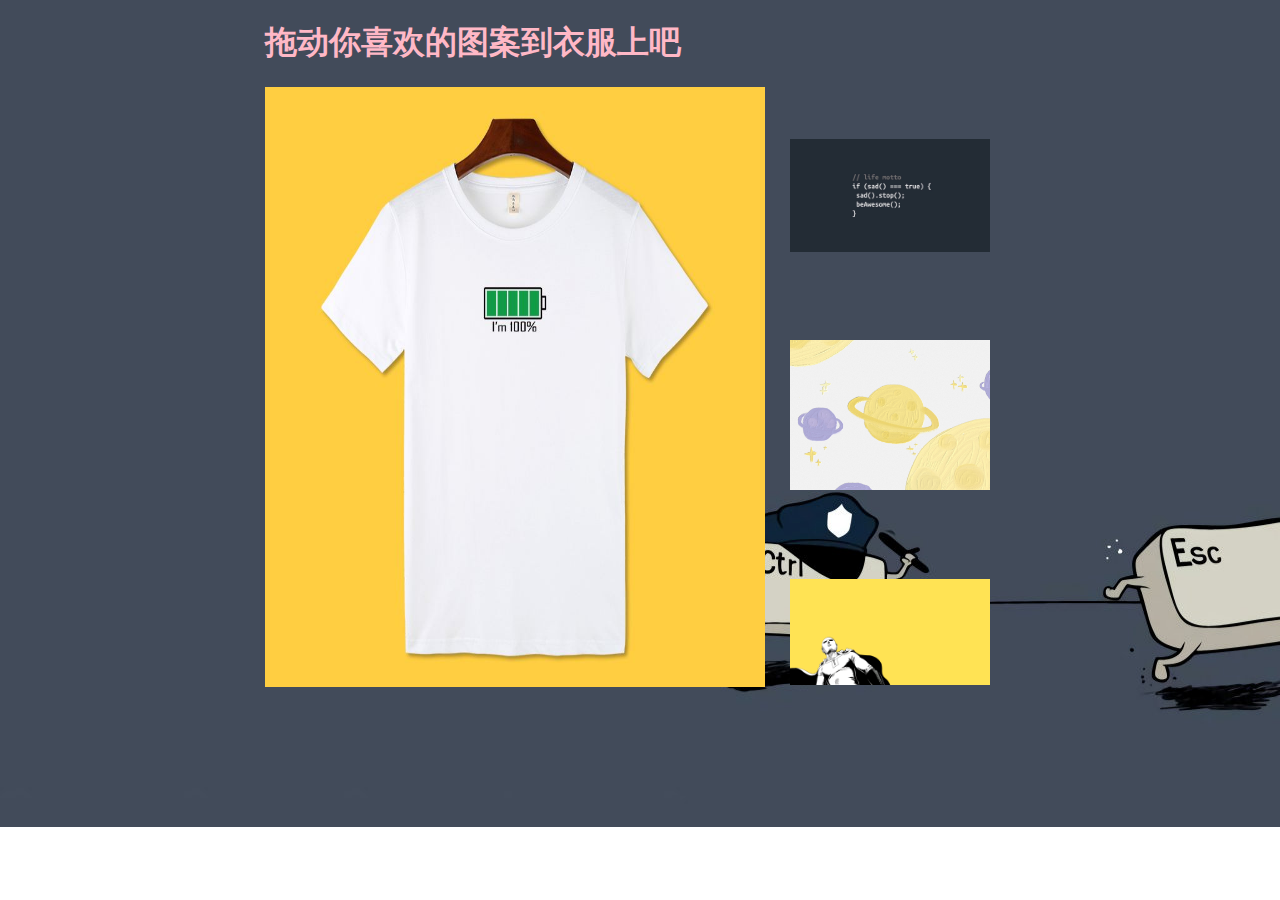
<file: index.html>
<!--
 * @Description: 
 * @Version: 1.0
 * @Autor: HuQiang
 * @Date: 2021-05-28 15:17:43
 * @LastEditors: HuQiang
 * @LastEditTime: 2021-05-28 15:57:32
 * @detail: 
 * @change: 
-->
<!DOCTYPE html>
<html lang="en">
<head>
	<meta charset="UTF-8">
	<title>Document</title>
	<style>
		body{
			margin: 0;
			padding: 0;
			display: flex;
			justify-content: center;
			align-items: center;
			background: url(./images/bg.jpg) no-repeat;
			background-position: 70% 65%;
		}
		.show{
			width: 500px;
		}
		.show h1{
			color: #ffb8c6;
		}
		.tshirt{
			position: relative;
		}
		.tshirt .t-shirt{
			width: 500px;
			height: 600px;
		}
		.empty img{
			width: 200px;
			height: 200px;
		}
		.patterns{
			margin-top: 80px;
			width: 250px;
			height: 600px;
			display: flex;
			overflow-y: scroll;
			justify-content: center;
			flex-direction: row;
			flex-wrap: wrap;
		}
		.patterns img{
			padding: 10px;
			height: 200px;
			width: 200px;
			object-fit: contain;
			transition:all .5s;
		}
		.empty{
			position: absolute;
			top: 300px;
			left: 150px;
			width: 200px;
			height: 200px;
			transition:all .5s;
		}
	</style>
</head>
<body>
	<section class="show">
		<h1>拖动你喜欢的图案到衣服上吧</h1>
		<div class="tshirt">
			<img class="t-shirt" src="./images/white.jpg" alt="no!不能拖!!">
			<div class="empty"></div>
		</div>
	</section>
	<section class="patterns">
		<img draggable="true" src="./images/1.jpg" alt="code">
		<img draggable="true" src="./images/2.jpg" alt="planet">
		<img draggable="true" src="./images/3.jpg" alt="superman">
		<img draggable="true" src="./images/4.jpg" alt="world">
		<img draggable="true" src="./images/5.jpg" alt="pole">
		<img draggable="true" src="./images/6.jpg" alt="cosmic-man">
		<img draggable="true" src="./images/7.jpg" alt="mountain">
	</section>
	<script src="./js/draggable.js"></script>
</body>
</html>
</file>
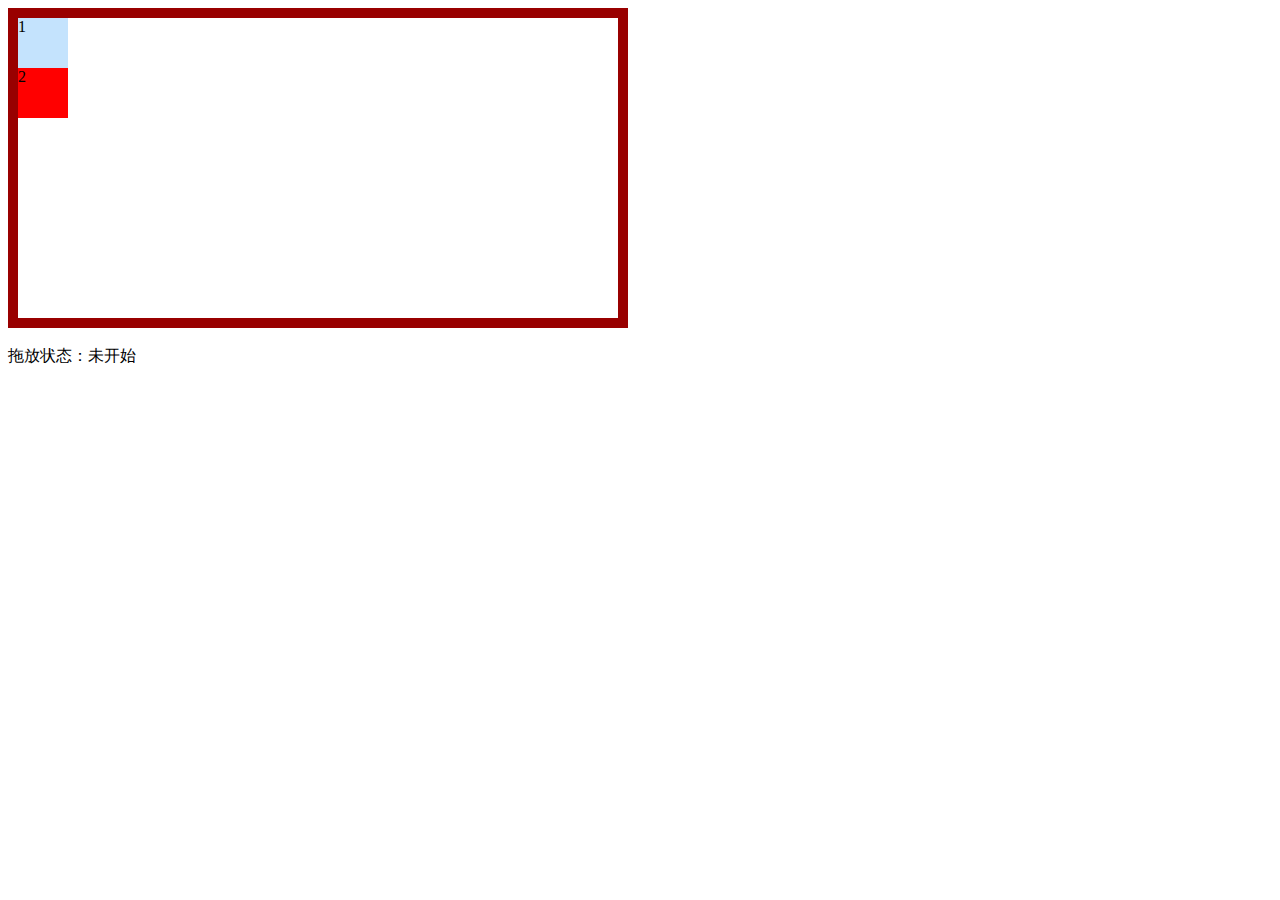
<file: 1.html>
<!--
 * @Description: 
 * @Version: 1.0
 * @Autor: HuQiang
 * @Date: 2021-05-28 16:48:07
 * @LastEditors: HuQiang
 * @LastEditTime: 2021-05-28 16:51:41
 * @detail: 
 * @change: 
-->
<style>
  #mainContainer {
    border: 10px solid #990000;
    width: 600px;
    height: 300px;
  }

  #innerContainer {
    width: 100%;
    height: 100%;
  }

  #Drag {
    /*border: 5px solid #C4E3FD;*/
    background: #C4E3FD;
    width: 50px;
    height: 50px;
    top: 50px;
    left: 50px;
    z-index: 2;
  }

  #Drag2 {
    /*border: 5px solid #C4E3FD;*/
    background: #ff0000;
    width: 50px;
    height: 50px;
    top: 50px;
    left: 50px;
    z-index: 3;
  }
</style>
<!DOCTYPE html>
<html lang="en">

<head>
  <meta charset="UTF-8" />
  <meta name="viewport" content="width=device-width, initial-scale=1.0" />
  <title>offset</title>
</head>

<body>
  <div id="mainContainer">
    <div id="innerContainer">
      <div id="Drag" onmousedown="moveBind(this, event)">1</div>
      <div id="Drag2" onmousedown="moveBind(this, event)">2</div>
    </div>
  </div>
  <br />拖放状态：<span id="idShow">未开始</span>

  <Script>
    //获得元素的坐标与大小。
    function findPosition(oElement) {
      var x2 = 0;
      var y2 = 0;
      var width = oElement.clientWidth;
      var height = oElement.clientHeight;
      //alert(width + "=" + height);
      if (typeof (oElement.offsetParent) != 'undefined') {
        for (var posX = 0, posY = 0; oElement; oElement = oElement.offsetParent) {
          posX += oElement.offsetLeft;
          posY += oElement.offsetTop;
        }
        x2 = posX + width;
        y2 = posY + height;
        return [posX, posY, x2, y2, width, height];

      } else {
        x2 = oElement.x + width;
        y2 = oElement.y + height;
        return [oElement.x, oElement.y, x2, y2, width, height];
      }
    }

    function moveBind(obj, evnt) {
      //获得元素坐标。
      var left = obj.offsetLeft;
      var top = obj.offsetTop;
      var width = obj.offsetWidth;
      var height = obj.offsetHeight;

      //计算出鼠标的位置与元素位置的差值。
      var cleft = evnt.clientX - left;
      var ctop = evnt.clientY - top;

      //获得容器坐标。
      var container = findPosition(document.getElementById("innerContainer"));
      var containerLeft = container[0];
      var containerTop = container[1];
      var containerWidth = container[4];
      var containerHeight = container[5];

      /*计算出容器的范围坐标。*/

      //开始 X 坐标。
      var startX = containerLeft;
      //开始 Y 坐标。
      var startY = containerTop;
      //结束 X 坐标。
      var maxX = startX + containerWidth - width;
      //结束 Y 坐标。
      var maxY = startY + containerHeight - height;

      //鼠标选中的元素设置成顶层。
      obj.style.zIndex = getMaxIndex() + 1;

      //输出显示。
      //show("idShow", startX, startY);

      document.onmousemove = function (doc) {
        //计算出移动后的坐标。
        var moveLeft = doc.clientX - cleft;
        var moveTop = doc.clientY - ctop;

        //设置成绝对定位，让元素可以移动。
        obj.style.position = "absolute";

        //不可以超出指定的范围。
        if (moveLeft >= startX && moveTop >= startY && moveLeft <= maxX && moveTop <= maxY) {
          //当移动位置在范围内时，元素跟随鼠标移动。
          obj.style.left = moveLeft + "px";
          obj.style.top = moveTop + "px";
        } else {
          /****************以下为处理当鼠标的位置不在范围内里，鼠标的移动，里面的元素也要跟着移动*****************/
          //向右移动时，如果移动坐标没有大于最大 X 坐标，则移动，否则设置成最大 X 坐标的值。
          if (moveLeft >= startX && moveLeft <= maxX) {
            obj.style.left = moveLeft + "px";
          } else if (moveLeft > maxX) {
            obj.style.left = maxX + "px";
          } else if (moveLeft < startX) {
            obj.style.left = startX + "px";
          }

          //向下移动时，如果移动坐标没有大于最大 Y 坐标，则移动，否则设置成最大 Y 坐标的值。
          if (moveTop >= startY && moveTop <= maxY) {
            obj.style.top = moveTop + "px";
          } else if (moveTop > maxY) {
            obj.style.top = maxY + "px";
          } else if (moveTop < startY) {
            obj.style.top = startY + "px";
          }
        }

        show("idShow", moveLeft, moveTop);
      }

      document.onmouseup = function () {
        document.onmousemove = function () { }
      };
    }

    //获得最大 Z 坐标。
    function getMaxIndex() {
      var index = 0;
      var ds = document.getElementById('innerContainer').getElementsByTagName('div');
      var length = document.getElementById('innerContainer').getElementsByTagName('div').length;

      for (var loop = 0; loop < length; loop++) {
        if (ds[loop].style.zIndex > index) index = ds[loop].style.zIndex;
      }

      return parseInt(index);
    }

    //显示坐标信息。
    function show(id, x, y) {
      document.getElementById(id).innerHTML = "left：" + x + "；top:" + y;
    }
  </Script>

</body>

</html>
</file>
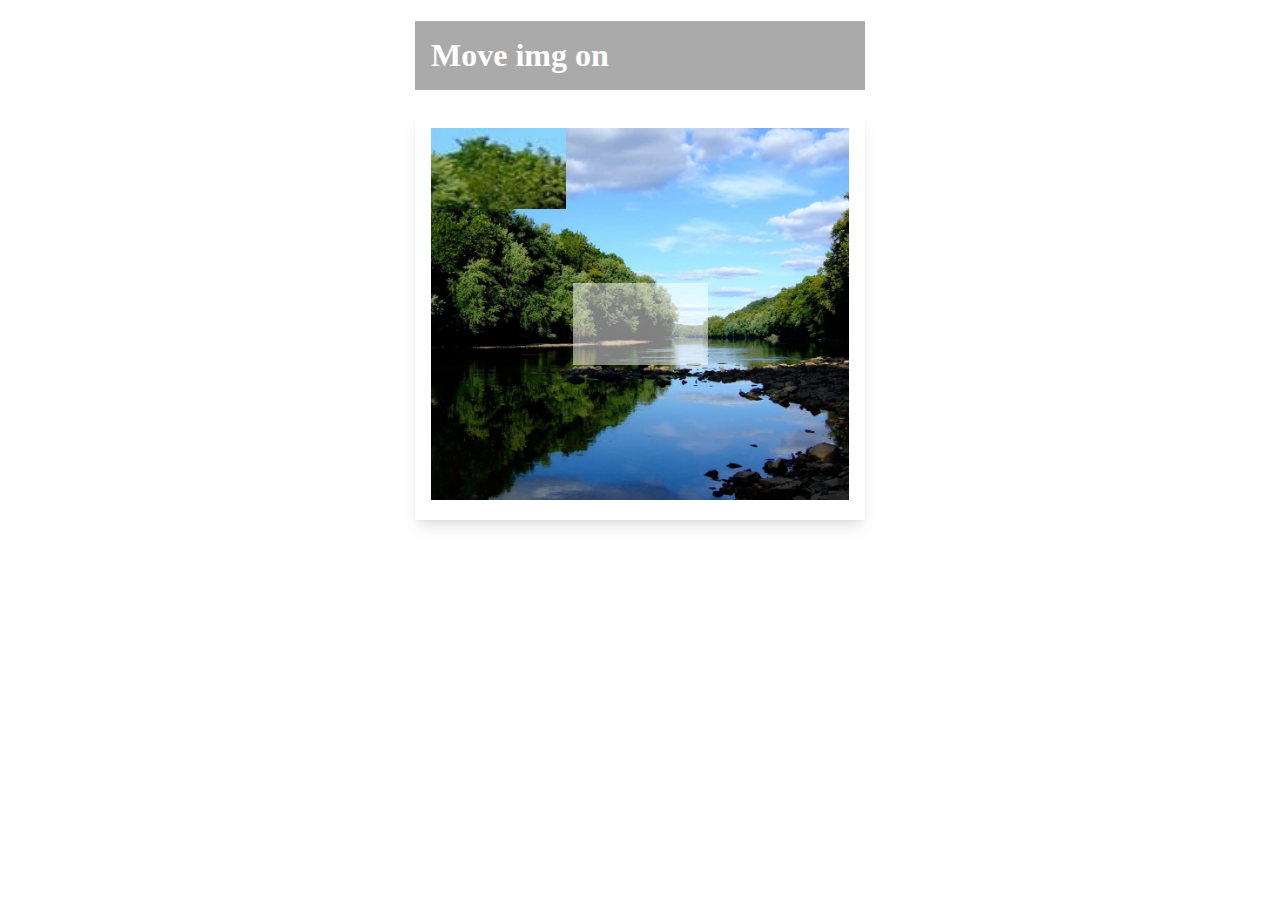
<file: offset.html>
<!--
 * @Description: 
 * @Version: 1.0
 * @Autor: HuQiang
 * @Date: 2021-05-28 15:56:37
 * @LastEditors: HuQiang
 * @LastEditTime: 2021-05-28 17:46:58
 * @detail: 
 * @change: 
-->
<!DOCTYPE html>
<html lang="en">
  <head>
    <meta charset="UTF-8" />
    <meta name="viewport" content="width=device-width, initial-scale=1.0" />
    <title>offset</title>
    <link rel="stylesheet" href="./css/offset.css" />
  </head>
  <body>
    <section>
      <h1>Move img on</h1>
      <div class="photos">
				<div id="innerContainer">
					<img
          draggable="false"
          class="girl"
          src="./images/flower-girl.jpg"
          alt="flower-girl"
          />
				</div>
        <img draggable="false" class="cat" src="./images/cat.jpg" alt="cat" />
        <div class="box"></div>
      </div>
    </section>

    <script src="./js/offset.js"></script>
  </body>
</html>
</file>
<file: css/offset.css>
body {
  margin: 0;
  padding: 0;
  max-width: 450px;
  margin-left: auto;
  margin-right: auto;
}

h1 {
  padding: 1rem;
  color: white;
  background-color: #aaa;
}
.photos {
  padding: 1rem;
  position: relative;
  box-shadow: 0 10px 15px -3px rgba(0, 0, 0, 0.1),
    0 4px 6px -2px rgba(0, 0, 0, 0.05);
}
.girl {
  width: 100%;
}
.cat {
  width: 30%;
  height: 20%;
  position: absolute;
  left: 1rem;
  top: 1rem;
  z-index: 999;
  cursor: move;
  pointer-events: stroke;
}
.box {
  width: 30%;
  height: 20%;
  background-color: white;
  position: absolute;
  top: 42%;
  left: 50%;
  margin-left: -15%;
  opacity: 0.5;
}
.mouse-move {
  box-sizing: border-box;
  border: 1px solid #ccc;
  margin-top: 1rem;
  padding: 1rem;
  width: 100%;
}
</file>
